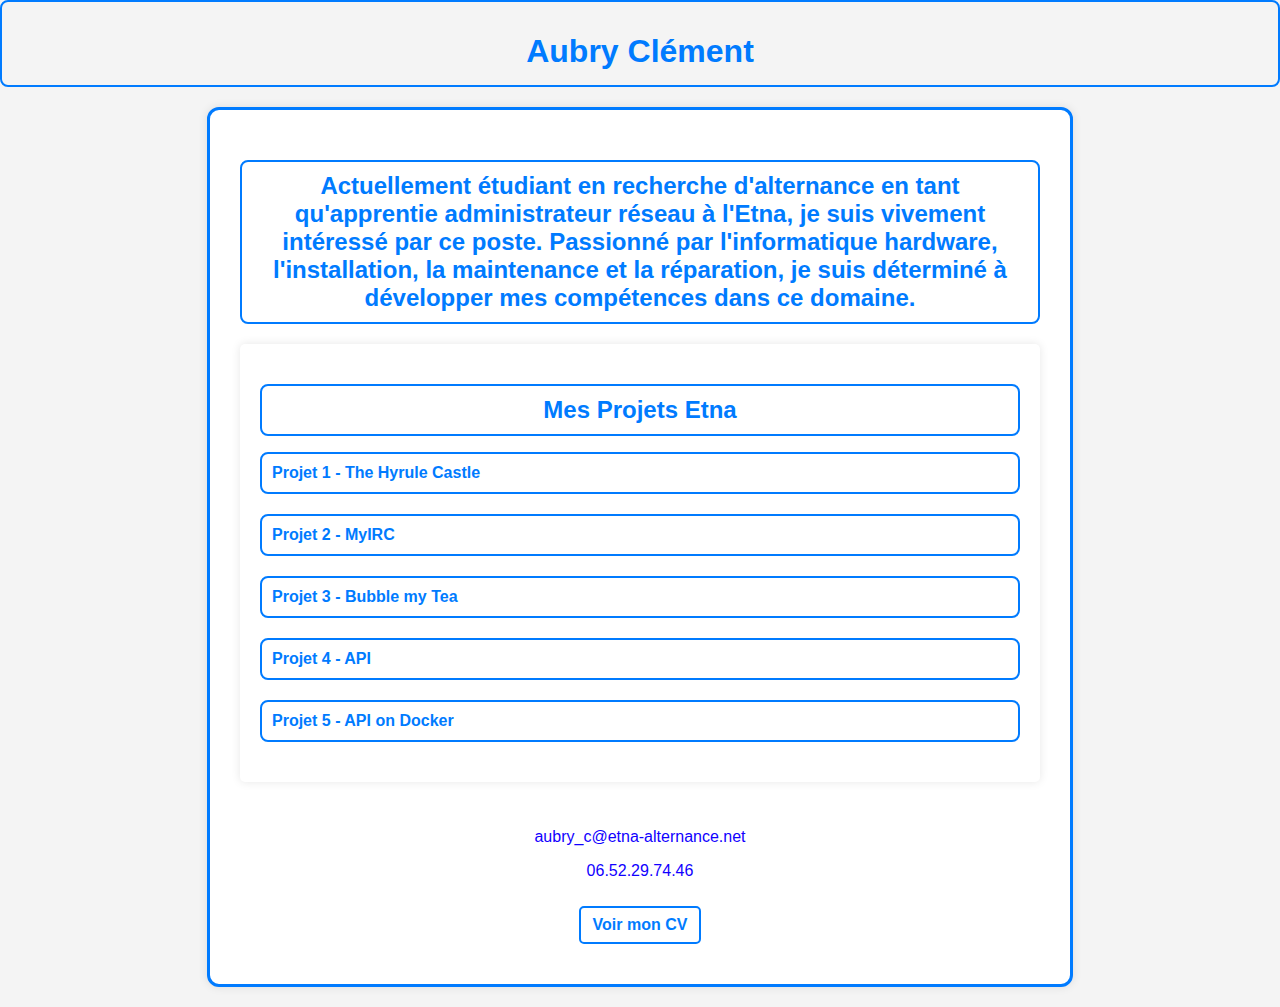
<file: docs/index.html>
<!DOCTYPE html>
<html lang="fr">
<head>
    <meta charset="UTF-8">
    <meta name="viewport" content="width=device-width, initial-scale=1.0">
    <link rel="stylesheet" href="styles.css">
    <title>aubry_c - Portfolio</title>
</head>
<body>

    <header>
        <h1>Aubry Clément</h1>
    </header>


    <section id="projects">
        <h2>
        Actuellement étudiant en recherche d'alternance en tant qu'apprentie administrateur réseau 
             à l'Etna, je suis vivement intéressé par ce poste. Passionné par l'informatique 
             hardware, l'installation, la maintenance et la réparation, je suis déterminé 
             à développer mes compétences dans ce domaine.</h2>
    <section id="summary">
        <h2>Mes Projets Etna</h2>
        <ul>
            <li><a href="Projet1.html">Projet 1 - The Hyrule Castle</a></li>
            <li><a href="Projet2.html">Projet 2 - MyIRC</a></li>
            <li><a href="Projet3.html">Projet 3 - Bubble my Tea</a></li>
            <li><a href="Projet4.html">Projet 4 - API</a></li>
            <li><a href="Projet5.html">Projet 5 - API on Docker</a></li>

        </ul>
    </section>


    <footer>
        <p>aubry_c@etna-alternance.net</p>
        <p>06.52.29.74.46</p>
        <a href="./CV.pdf" target="_blank">Voir mon CV</a>
    </footer>
        

</body>
</html>
</file>
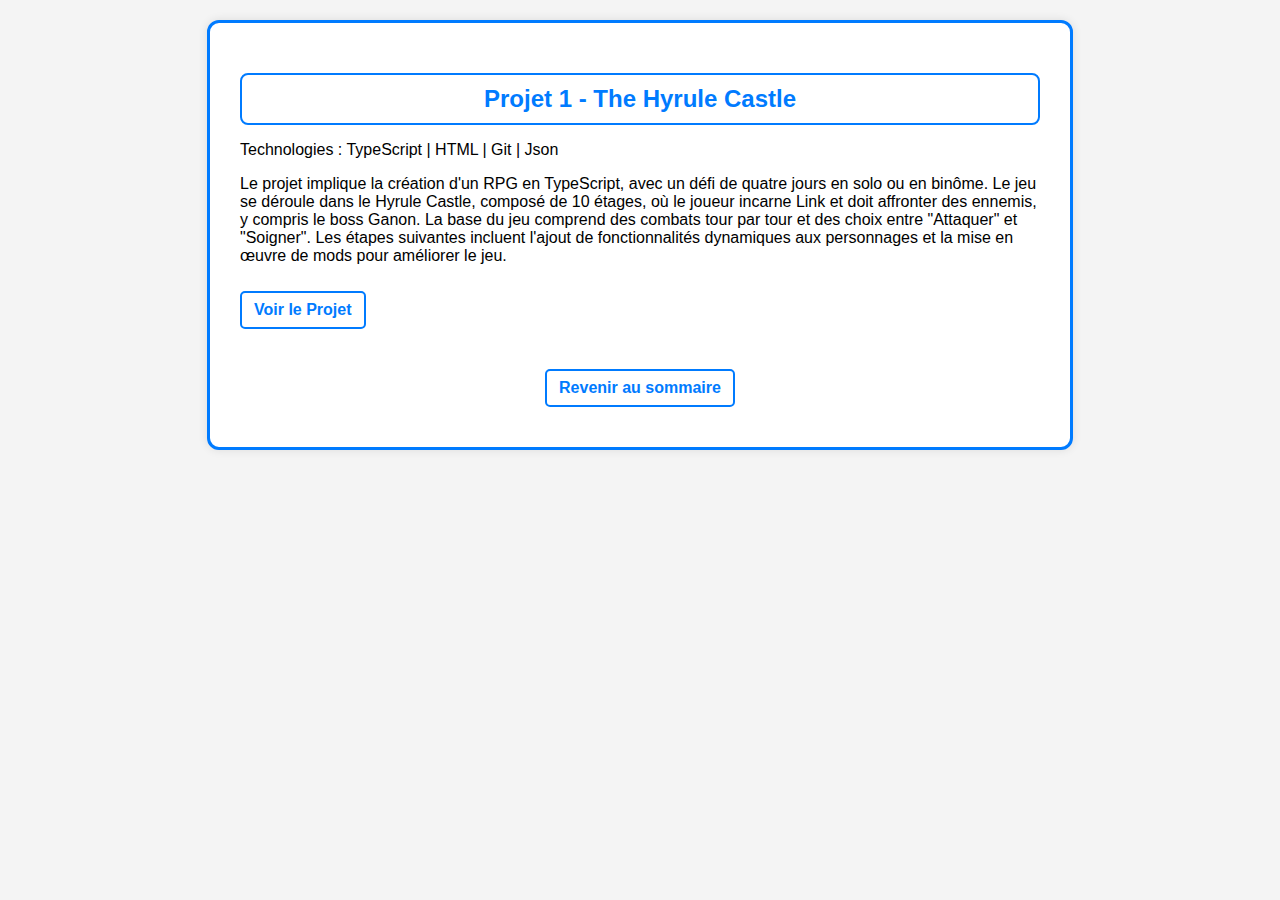
<file: docs/Projet1.html>
<!DOCTYPE html>
<html lang="fr">
<head>
    <meta charset="UTF-8">
    <meta name="viewport" content="width=device-width, initial-scale=1.0">
    <link rel="stylesheet" href="styles.css">
    <title>Projet 1 - The Hyrule Castle</title>
</head>
<body>

    <section id="projects">

        <div class="project">
            <h2>Projet 1 - The Hyrule Castle</h2>
            <p>Technologies : TypeScript | HTML | Git | Json</p>
            <p>Le projet implique la création d'un RPG en TypeScript, avec un défi de quatre jours en solo ou en binôme. 
                Le jeu se déroule dans le Hyrule Castle, composé de 10 étages, où le joueur incarne Link et doit affronter 
                des ennemis, y compris le boss Ganon. La base du jeu comprend des combats tour par tour et des choix entre "Attaquer" et "Soigner".
                 Les étapes suivantes incluent l'ajout de fonctionnalités dynamiques aux personnages et la mise en œuvre de mods pour améliorer le jeu.</p>
            <a href="https://rendu-git.etna-alternance.net/module-9476/activity-51386/group-1017006" target="_blank">Voir le Projet</a>
        </div>

    <footer>
        <a href="index.html">Revenir au sommaire</a>
    </footer>

</body>
</html>
</file>
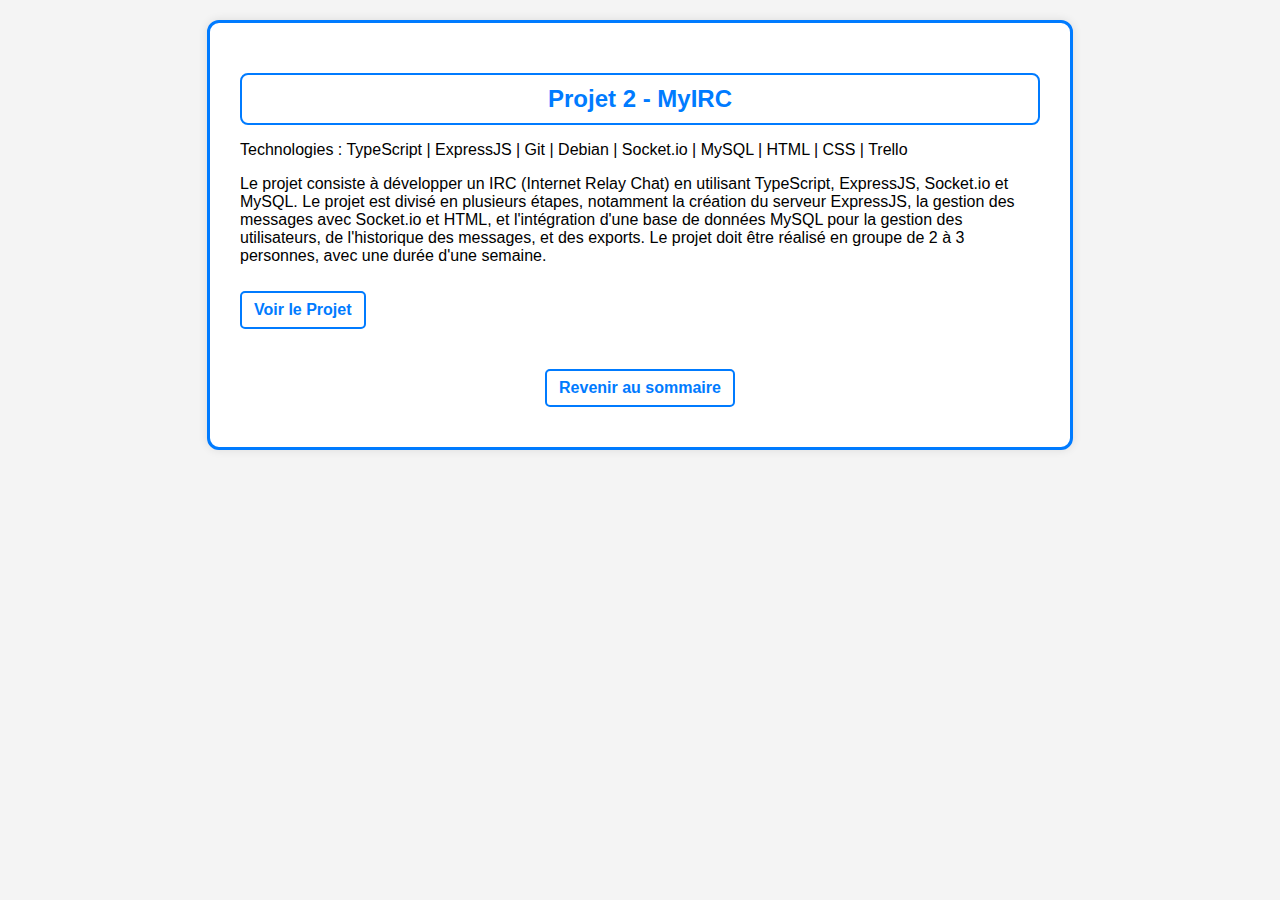
<file: docs/Projet2.html>
<!DOCTYPE html>
<html lang="fr">
<head>
    <meta charset="UTF-8">
    <meta name="viewport" content="width=device-width, initial-scale=1.0">
    <link rel="stylesheet" href="styles.css">
    <title>Projet 1 - The Hyrule Castle</title>
</head>
<body>

    <section id="projects">

       <div class="project">
        <h2>Projet 2 - MyIRC</h2>
        <p>Technologies : TypeScript | ExpressJS | Git | Debian | Socket.io | MySQL | HTML | CSS | Trello </p>
        <p>
            Le projet consiste à développer un IRC (Internet Relay Chat) en utilisant TypeScript, 
            ExpressJS, Socket.io et MySQL. Le projet est divisé en plusieurs étapes, notamment la 
            création du serveur ExpressJS, la gestion des messages avec Socket.io et HTML, et 
            l'intégration d'une base de données MySQL pour la gestion des utilisateurs, de
             l'historique des messages, et des exports. Le projet doit être réalisé en 
             groupe de 2 à 3 personnes, avec une durée d'une semaine.</p>
        <a href="https://rendu-git.etna-alternance.net/module-9476/activity-51456/group-1018239" target="_blank">Voir le Projet</a>
    </div>
        
    <footer>
        <a href="index.html">Revenir au sommaire</a>
    </footer>

</body>
</html>
</file>
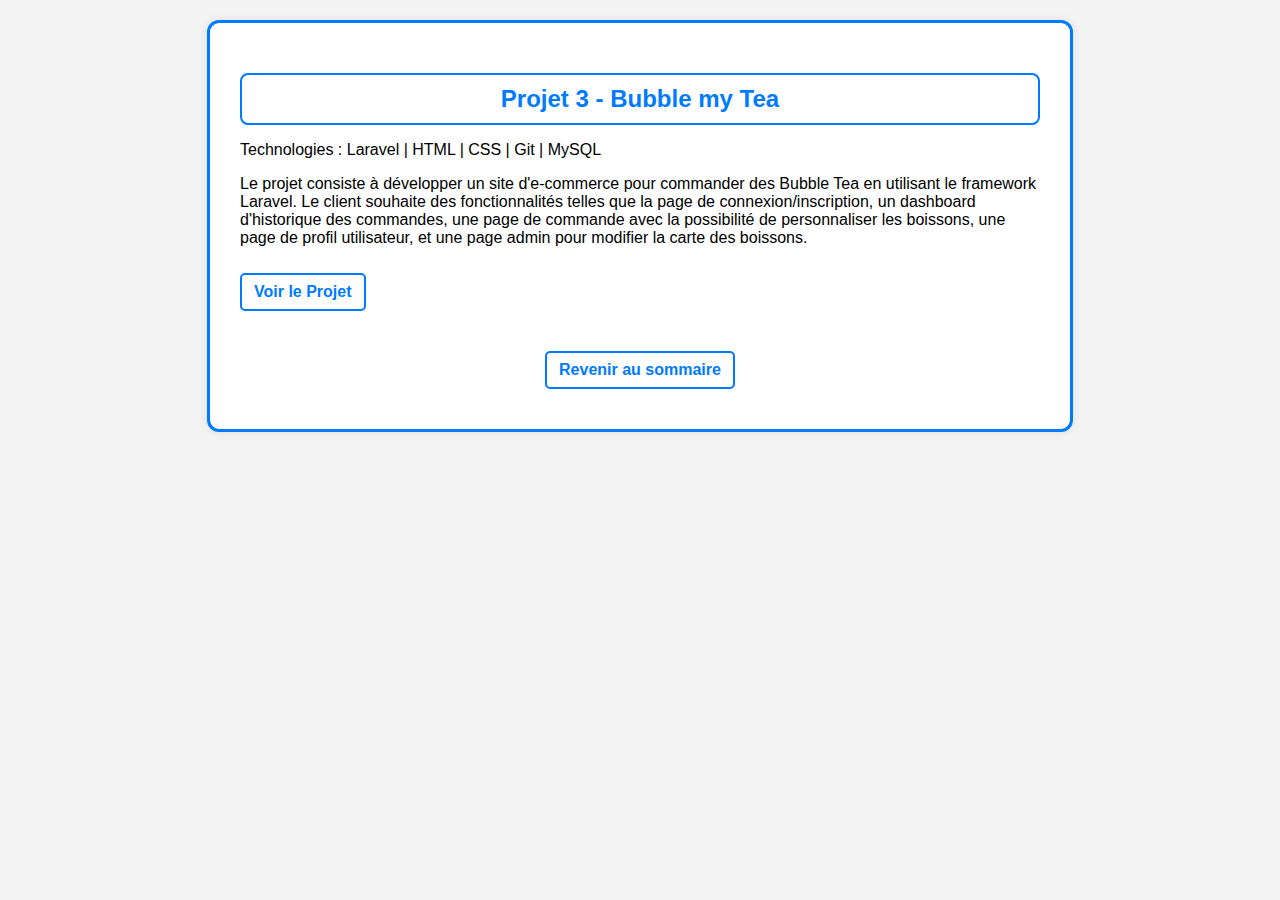
<file: docs/Projet3.html>
<!DOCTYPE html>
<html lang="fr">
<head>
    <meta charset="UTF-8">
    <meta name="viewport" content="width=device-width, initial-scale=1.0">
    <link rel="stylesheet" href="styles.css">
    <title>Projet 1 - The Hyrule Castle</title>
</head>
<body>

    <section id="projects">

    <div class="project">
        <h2>Projet 3 - Bubble my Tea</h2>
        <p>Technologies : Laravel | HTML | CSS | Git | MySQL</p>
        <p>
            Le projet consiste à développer un site d'e-commerce pour commander des Bubble Tea en utilisant le framework Laravel. 
            Le client souhaite des fonctionnalités telles que la page de connexion/inscription, un dashboard d'historique des commandes,
             une page de commande avec la possibilité de personnaliser les boissons, une page de profil utilisateur, et une page admin pour
              modifier la carte des boissons.</p>
        <a href="https://rendu-git.etna-alternance.net/module-9476/activity-51527/group-1020501" target="_blank">Voir le Projet</a>
    </div>
        
    <footer>
        <a href="index.html">Revenir au sommaire</a>
    </footer>

</body>
</html>
</file>
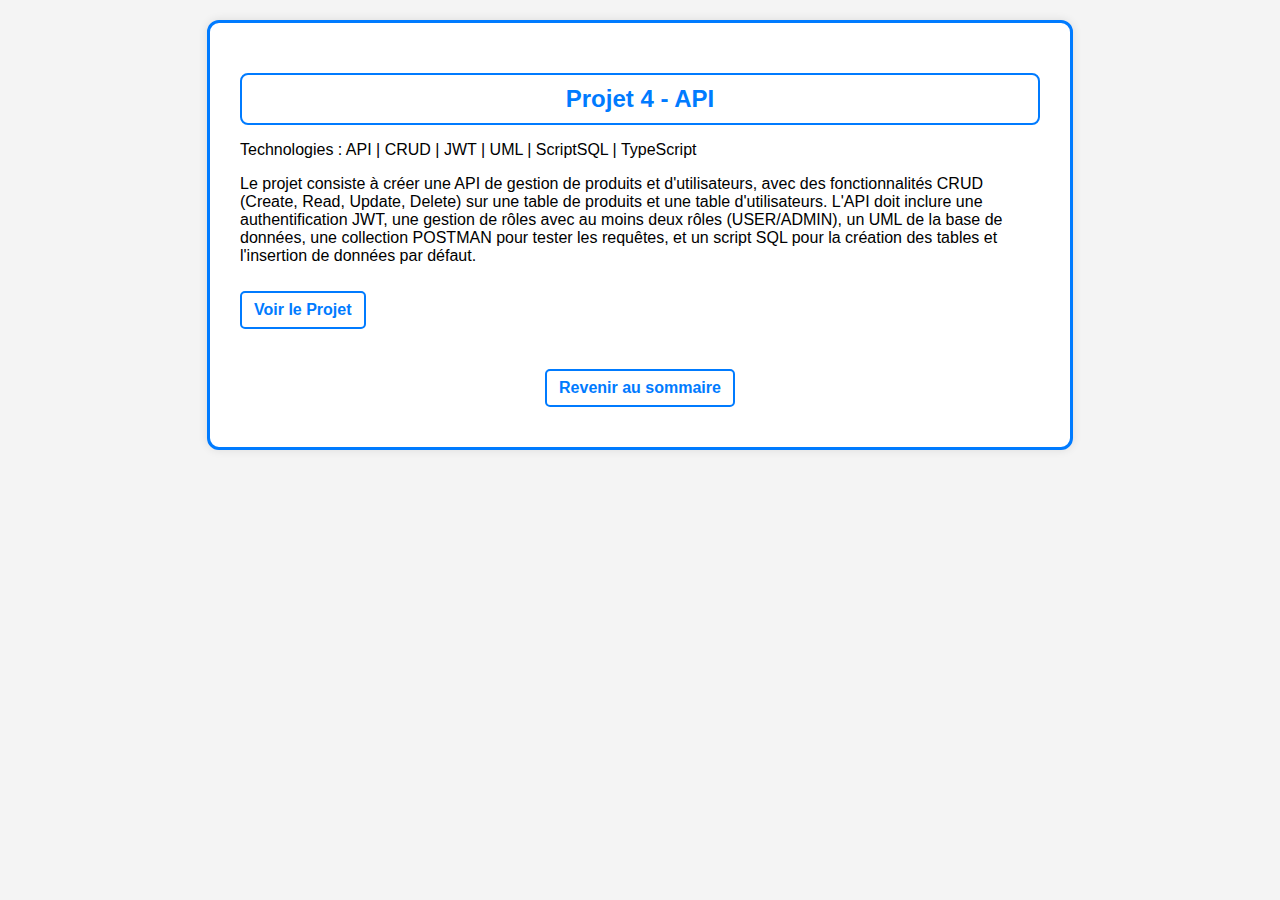
<file: docs/Projet4.html>
<!DOCTYPE html>
<html lang="fr">
<head>
    <meta charset="UTF-8">
    <meta name="viewport" content="width=device-width, initial-scale=1.0">
    <link rel="stylesheet" href="styles.css">
    <title>Projet 1 - The Hyrule Castle</title>
</head>
<body>

    <section id="projects">
 
    <div class="project">
        <h2>Projet 4 - API</h2>
        <p>Technologies : API | CRUD | JWT | UML | ScriptSQL | TypeScript</p>
        <p>
            Le projet consiste à créer une API de gestion de produits et d'utilisateurs, avec des fonctionnalités CRUD 
            (Create, Read, Update, Delete) sur une table de produits et une table d'utilisateurs. L'API doit inclure 
            une authentification JWT, une gestion de rôles avec au moins deux rôles (USER/ADMIN), un UML de la base de données,
             une collection POSTMAN pour tester les requêtes, et un script SQL pour la création des tables et l'insertion de données par défaut.</p>
        <a href="https://rendu-git.etna-alternance.net/module-9530/activity-51549/group-1020888" target="_blank">Voir le Projet</a>
    </div>
        
    <footer>
        <a href="index.html">Revenir au sommaire</a>
    </footer>

</body>
</html>
</file>
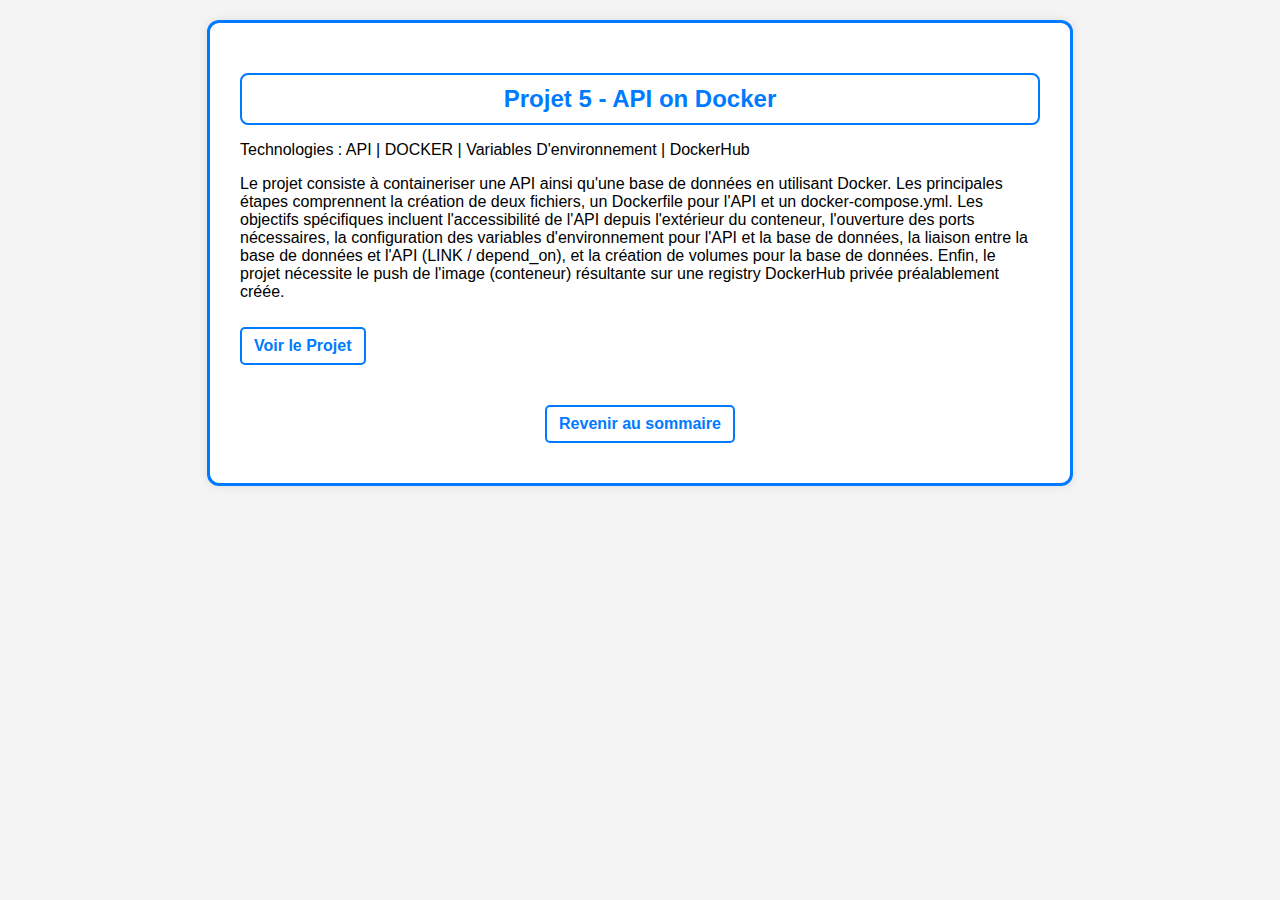
<file: docs/Projet5.html>
<!DOCTYPE html>
<html lang="fr">
<head>
    <meta charset="UTF-8">
    <meta name="viewport" content="width=device-width, initial-scale=1.0">
    <link rel="stylesheet" href="styles.css">
    <title>Projet 1 - The Hyrule Castle</title>
</head>
<body>

    <section id="projects">

    <div class="project">
        <h2>Projet 5 - API on Docker</h2>
        <p>Technologies : API | DOCKER | Variables D'environnement | DockerHub</p>
        <p>
          Le projet consiste à containeriser une API ainsi qu'une base de données en utilisant Docker. Les principales étapes comprennent
          la création de deux fichiers, un Dockerfile pour l'API et un docker-compose.yml. Les objectifs spécifiques incluent l'accessibilité 
          de l'API depuis l'extérieur du conteneur, l'ouverture des ports nécessaires, la configuration des variables d'environnement pour l'API 
          et la base de données, la liaison entre la base de données et l'API (LINK / depend_on), et la création de volumes pour la base de données. 
          Enfin, le projet nécessite le push de l'image (conteneur) résultante sur une registry DockerHub privée préalablement créée.</p>
       <a href="https://hub.docker.com/layers/aubryclu/dockerfile/latest/images/sha256-69a6c6b5b4d389a9ac437e9df3057b5ee87217d2b1f1604aa9afbfc762053d6a?context=repo" target="_blank">Voir le Projet</a>
   </div>
        
    <footer>
        <a href="index.html">Revenir au sommaire</a>
    </footer>

</body>
</html>
</file>
<file: docs/styles.css>
body {
    font-family: 'Arial', sans-serif;
    margin: 0;
    padding: 0;
    background-color: #f4f4f4;
}

header {
    border: 2px solid #007BFF;
    padding: 10px;
    border-radius: 8px;
    text-align: center;
    color: #007BFF;
}

h1, h2, h3 {
    margin-bottom: 5px;
}

section {
    max-width: 800px;
    margin: 20px auto;
    padding: 20px;
    background-color: #fff;
    border-radius: 5px;
    box-shadow: 0 0 10px rgba(0, 0, 0, 0.1);
}

.project {
    margin-bottom: 20px;
}

footer {
    text-align: center;
    padding: 10px;
    background-color: #ffffff;
    color: #1100ff;
}

footer a {
    display: inline-block;
    padding: 8px 12px;
    border: 2px solid #007BFF;
    border-radius: 5px;
    color: #007BFF;
    text-decoration: none;
    margin-top: 10px;
}

footer a:hover {
    background-color: #007BFF;
    color: #fff;
}

a {
    color: #007BFF;
    text-decoration: none;
    font-weight: bold;
}

#projects {
    border: 3px solid #007BFF;
    padding: 30px;
    border-radius: 12px;
    margin-bottom: 20px;
}

#projects h2 {
    border: 2px solid #007BFF;
    padding: 10px;
    border-radius: 8px;
    text-align: center;
    color: #007BFF;
}

.project a {
    display: inline-block;
    padding: 8px 12px;
    border: 2px solid #007BFF;
    border-radius: 5px;
    color: #007BFF;
    text-decoration: none;
    margin-top: 10px;
}

.project a:hover {
    background-color: #007BFF;
    color: #fff;
}

#projects ul {
    list-style-type: none;
    padding: 0;
}

#projects li {
    margin-bottom: 20px;
    border: 2px solid #007BFF;
    border-radius: 8px;
    padding: 10px;
}

#projects a {
    color: #007BFF;
    text-decoration: none;
    font-weight: bold;
}

#projects a:hover {
    text-decoration: underline;
    background-color: #007BFF;
    color: #fff;
}

#projects h2 {
    border: 2px solid #007BFF;
    padding: 10px;
    border-radius: 8px;
    text-align: center;
    color: #007BFF;
}
</file>
